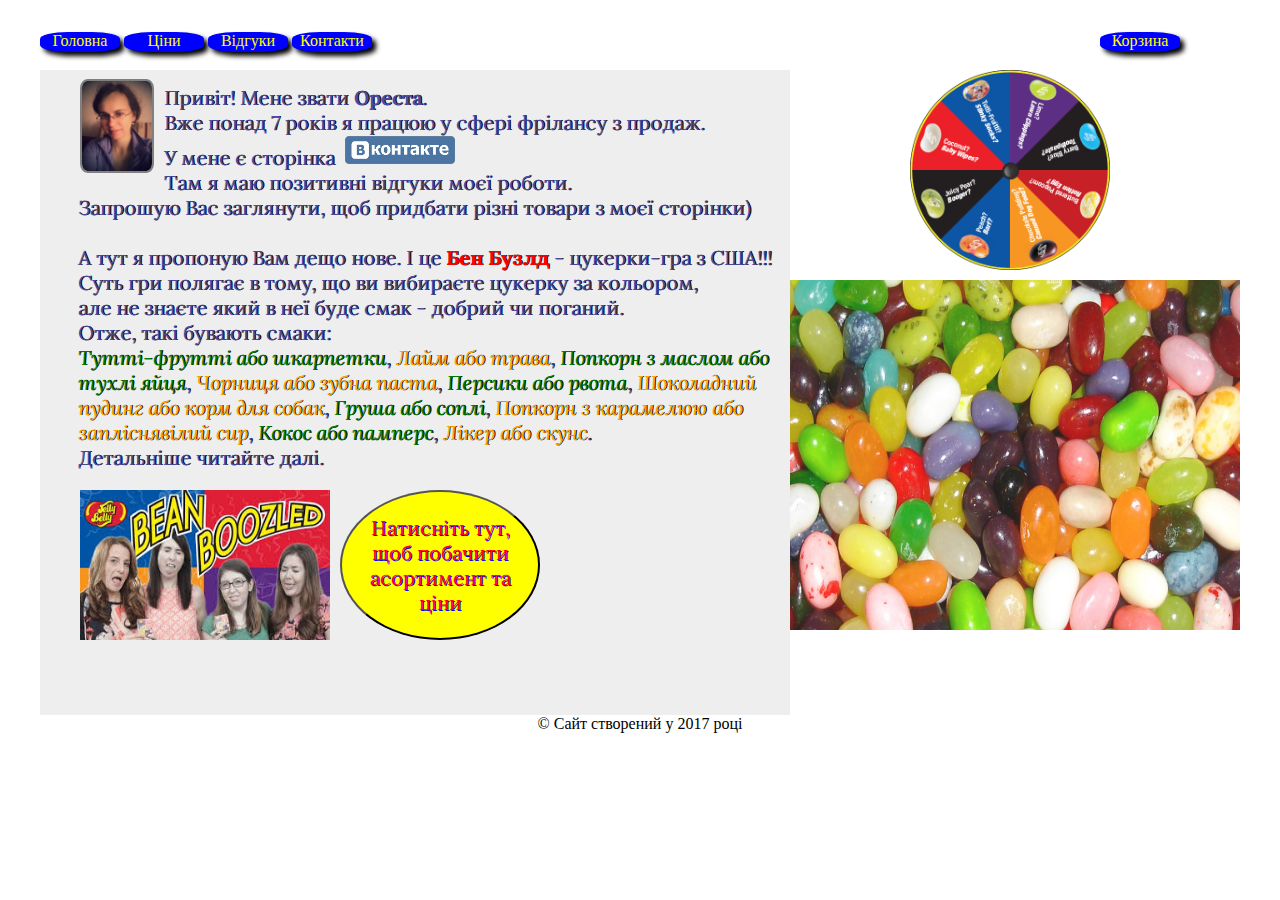
<file: index.html>
<!doctype html>
<html lang="en">
<head>
    <meta charset="UTF-8">
    <title>Project</title>
    <link href="https://fonts.googleapis.com/css?family=Lora" rel="stylesheet">
    <link rel="stylesheet" href="css/project.css">
    <meta name="viewport" content="width=device-width, initial-scale=1">
</head>
<body>
	<header>
   <nav class="fixed">
   <ul>
	<li><a href="#holovna"><p>Головна</p></a></li>
	<li><a href="ciny.html"><p>Ціни</p></a></li>
	<li><a href="#vidhuky"><p>Відгуки</p></a></li>
	<li><a href="contacts.html"><p>Контакти</p></a></li>
	</ul>
	</nav>
	<nav class="fixed2">
	<ul>
		<li><a href="#korzyna"><p>Корзина</p></a></li>
		</ul>
	</nav>
	</header>
	<main class="main">
		<img src="oresta.jpg" class="foto" alt="foto" align="left" width="70" height="90" hspace="10" vspace="19">
	<p class="text">Привіт! Мене звати <strong>Ореста</strong>.<br>
	Вже понад 7 років я працюю у сфері фрілансу з продаж.<br>
	У мене є сторінка <a href="https://vk.com/oresteja"><img src="vkontakte.png" alt="vkontakte" width="110" height="28" hspace="5" vspace="1"></a><br>
	Там я маю позитивні відгуки моєї роботи.<br>
	Запрошую Вас заглянути, щоб придбати різні товари з моєї сторінки)<br><br>
	А тут я пропоную Вам дещо нове.	І це <strong><span class="red">Бен Бузлд</span></strong> - цукерки-гра з США!!!<br>
	Суть гри полягає в тому, що ви вибираєте цукерку за кольором,<br> але не знаєте який в неї буде смак
	- добрий чи поганий.<br>
	Отже, такі бувають смаки:<br>
	<span class="green">Тутті-фрутті або шкарпетки</span>, <span class="orange">Лайм або трава</span>, <span class="green">Попкорн з маслом або тухлі яйця</span>,
	<span class="orange">Чорниця або зубна паста</span>, <span class="green">Персики або рвота</span>, <span class="orange">Шоколадний пудинг або корм для собак</span>,
	<span class="green">Груша або соплі</span>, <span class="orange">Попкорн з карамелюю або запліснявілий сир</span>, 	<span class="green">Кокос або памперс</span>,
	<span class="orange">Лікер або скунс</span>.<br>
	Детальніше читайте далі.</p>
	<a href="ciny.html"><img src="girls.jpg" alt="logo" align="left" width="250" height="150" hspace="10"></a>
	<a href="ciny.html"><button type="button" class="tut" >Натисніть тут,<br> щоб побачити<br> асортимент та ціни</button></a>
	
	</main>
	<aside class="aside">
        <div id="spin"><img src="spinner.png" alt="Spinner" width="200" height="200">
        </div>
        <div class="opacity"><img src="sweets.jpg" alt="sweets" width="450" height="350"></div>
       
       
    </aside>
	<footer class="footer">
    <p><center>© Сайт створений у 2017 році</center></p>
</footer>
</body>
</html>
</file>
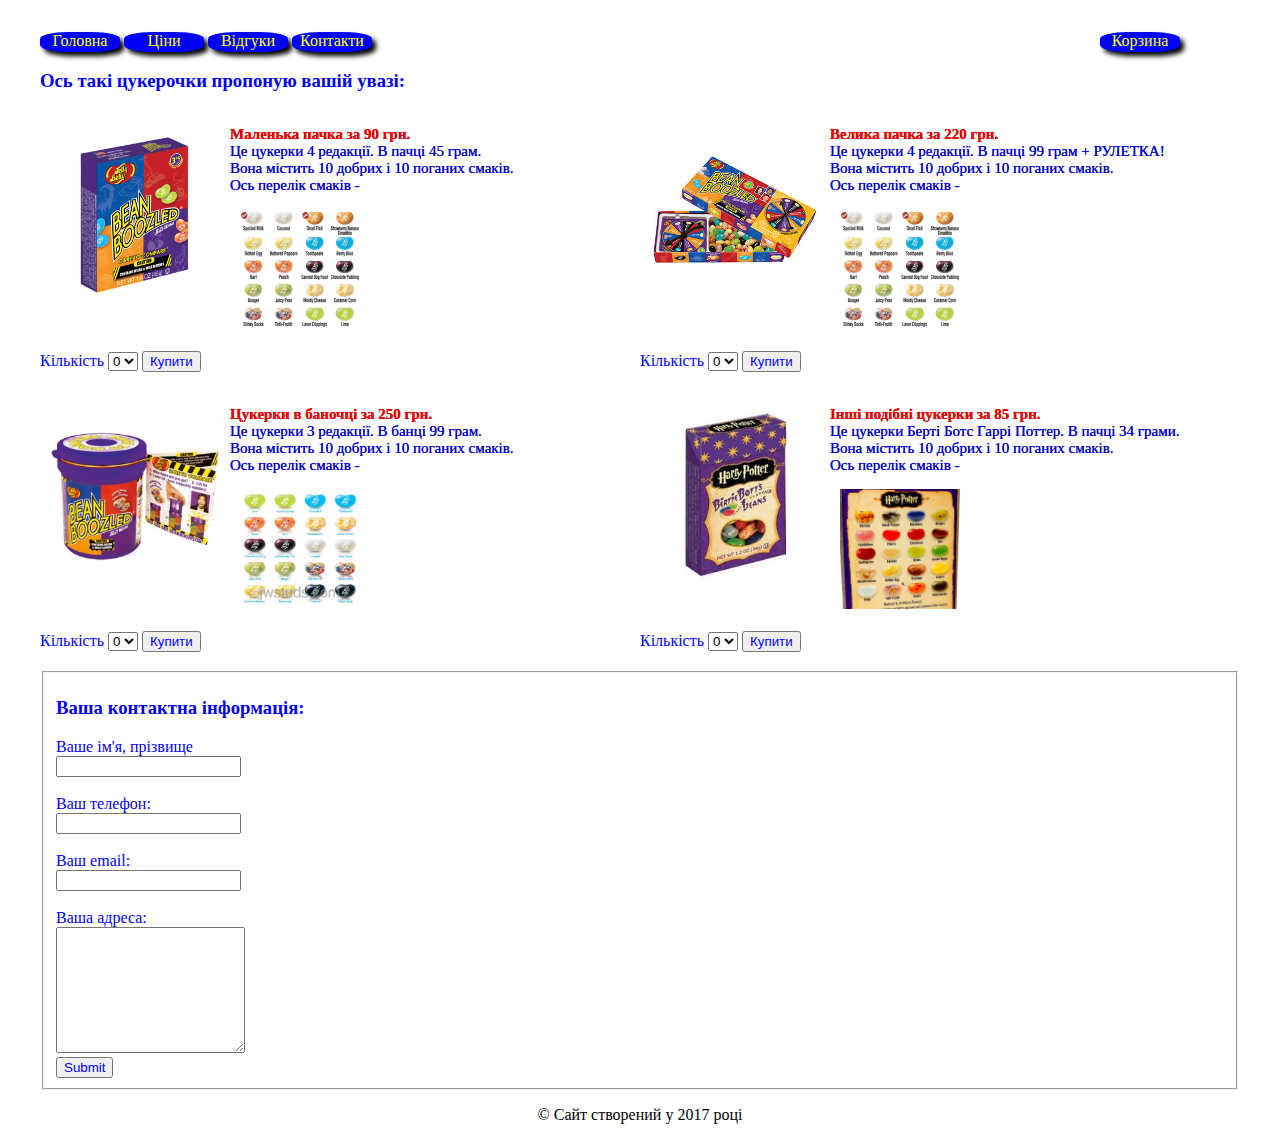
<file: ciny.html>
<!doctype html>
<html lang="en">
<head>
    <meta charset="UTF-8">
    <title>Project2</title></title>
    <link rel="stylesheet" href="css/ciny.css">
    <meta name="viewport" content="width=device-width, initial-scale=1">
</head>
<body class="body">
     <header>
   <nav class="fixed">
   <ul>
	<li><a href="index.html"><p>Головна</p></a></li>
	<li><a href="ciny.html"><p>Ціни</p></a></li>
	<li><a href="#vidhuky"><p>Відгуки</p></a></li>
	<li><a href="contacts.html"><p>Контакти</p></a></li>
	</ul>
	</nav>
	<nav class="fixed2">
	<ul>
		<li><a href="#korzyna"><p>Корзина</p></a></li>
		</ul>
	</nav>
	</header>
	<section class="section">
	<article class="title">
	        <h3>
	            Ось такі цукерочки пропоную вашій увазі:
	        </h3>
	</article>
	
    <article class="article">
	    <img src="smallpack.jpg" alt="smallpack"  align="left" width="170" height="170" hspace="10" vspace="20">
	    <p><strong><span class="red">Маленька пачка за 90 грн.</span></strong><br>
	    Це цукерки 4 редакції. В пачці 45 грам.<br>
	    Вона містить 10 добрих і 10 поганих смаків.<br>
	    Ось перелік смаків - </p>
	    <img src="tastes.jpg" alt="tastes" width="120" height="120" hspace="10">
	     <br>
	     <br>
    <label>Кількість
	     <select name="quantity">
    <option value="0">0</option>
    <option value="1">1</option>
    <option value="2">2</option>
    <option value="3">3</option>
    <option value="4">4</option>
    <option value="5">5</option>
            </select>
    </label>
    <button type="button">Купити</button>
    </article>
	<article class="article">
	    <img src="bigpack.jpg" alt="smallpack"  align="left" width="170" height="170" hspace="10" vspace="20">
	     <p><strong><span class="red">Велика пачка за 220 грн.</span></strong><br>
	    Це цукерки 4 редакції. В пачці 99 грам + РУЛЕТКА!<br>
	    Вона містить 10 добрих і 10 поганих смаків.<br>
	    Ось перелік смаків - </p>
	    <img src="tastes.jpg" alt="tastes" width="120" height="120" hspace="10">
	    <br>
	    <br>
	     <label>Кількість
	     <select name="quantity">
    <option value="0">0</option>
    <option value="1">1</option>
    <option value="2">2</option>
    <option value="3">3</option>
    <option value="4">4</option>
    <option value="5">5</option>
            </select>
    </label>
	     <button type="button">Купити</button>
    </article>
    <article class="article">
        <img src="bottle.jpg" alt="smallpack"  align="left" width="170" height="170" hspace="10" vspace="20">
         <p><strong><span class="red">Цукерки в баночці за 250 грн.</span></span></strong><br>
        Це цукерки 3 редакції. В банці 99 грам.<br>
	    Вона містить 10 добрих і 10 поганих смаків.<br>
	    Ось перелік смаків - </p>
	    <img src="tastes2.png" alt="tastes2" width="120" height="120" hspace="10">
	    <br>
	    <br>
	     <label>Кількість
	     <select name="quantity">
    <option value="0">0</option>
    <option value="1">1</option>
    <option value="2">2</option>
    <option value="3">3</option>
    <option value="4">4</option>
    <option value="5">5</option>
            </select>
    </label>
	     <button type="button">Купити</button>
    </article>
    <article class="article">
        <img src="harry.jpg" alt="smallpack"  align="left" width="170" height="170" hspace="10" vspace="20">
         <p><strong><span class="red">Інші подібні цукерки за 85 грн.</span></strong><br>
        Це цукерки Берті Ботс Гаррі Поттер. В пачці 34 грами.<br>
	    Вона містить 10 добрих і 10 поганих смаків.<br>
	    Ось перелік смаків - </p>
	    <img src="tastes3.jpg" alt="tastes3" width="120" height="120" hspace="10">
	    <br>
	    <br>
	     <label>Кількість
	     <select name="quantity">
    <option value="0">0</option>
    <option value="1">1</option>
    <option value="2">2</option>
    <option value="3">3</option>
    <option value="4">4</option>
    <option value="5">5</option>
            </select>
    </label>
	     <button type="button">Купити</button>
    </article>
	</section>
	<aside>
	   <br>
	<form method="POST" action="https://formspree.io/oresteja@gmail.com">
	<fieldset>
    <h3>Ваша контактна інформація:</h3>
       
    <label>Ваше ім'я, прізвище<br>
            <input type="text" name="client name" required>
    </label>
       <br>
       <br>
    <label>Ваш телефон:<br>
             <input type="tel" name="client phone" required>  
    </label>
       <br>
       <br>
       <label>Ваш email:<br>
            <input type="email" name="client email"> 
    </label>
       <br>
       <br>
        <label>Ваша адреса:
    <br>
            <textarea name="message" rows="8" cols="21">
            </textarea>
    </label>
    <br>
    <input type="submit" class="one">
    </fieldset>
    </form>
	</aside>
	<footer>
    <p><center>© Сайт створений у 2017 році</center></p>
</footer>
	
</body>
</html>
</file>
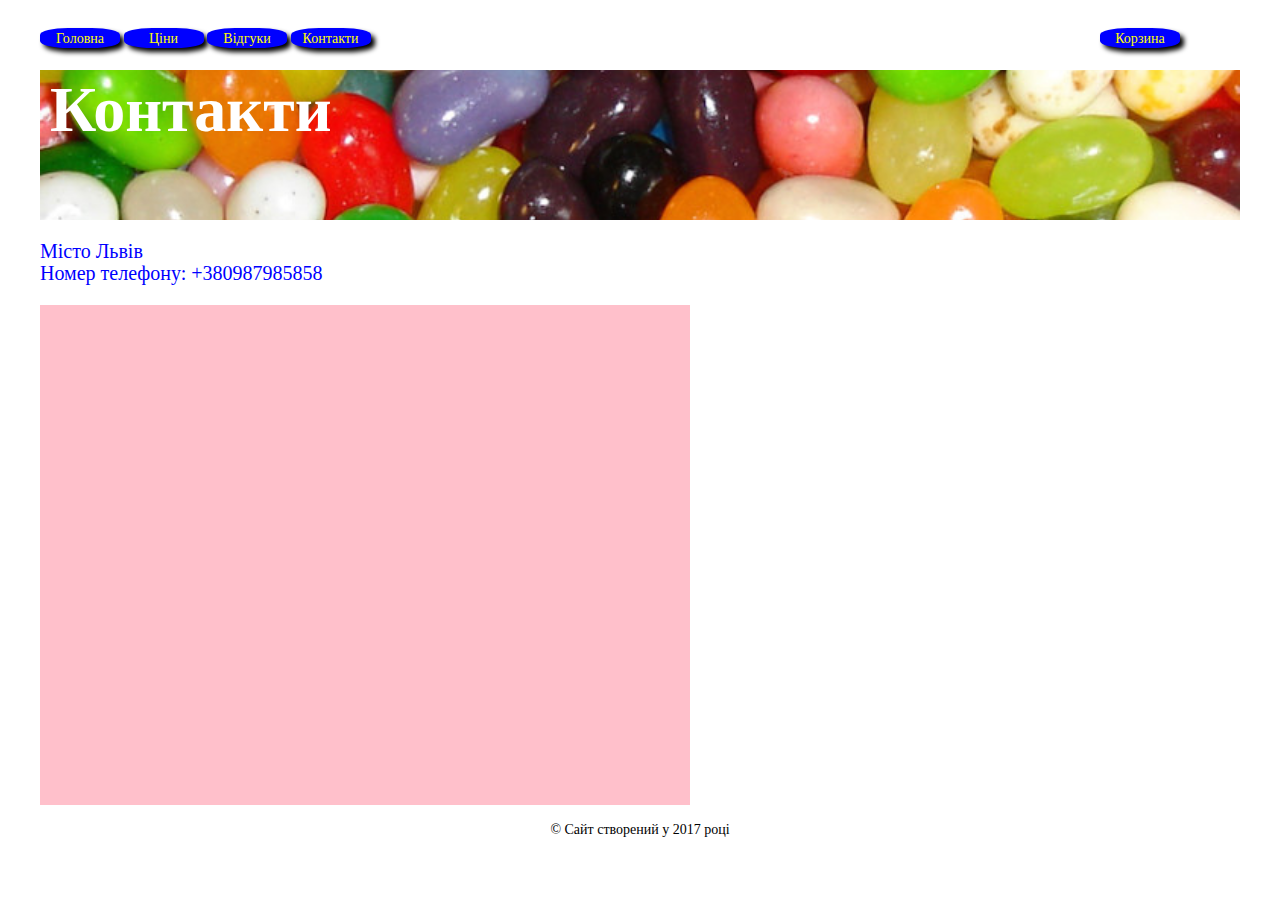
<file: contacts.html>
<!doctype html>
<html lang="en">
<head>
    <meta charset="UTF-8">
    <title>Contacts</title>
     <link rel="stylesheet" href="css/contacts.css">
     <link rel="stylesheet" href="css/index-layout.css">
    <meta name="viewport" content="width=device-width, initial-scale=1">
</head>
<body>
    <header>
   <nav class="fixed">
   <ul>
	<li><a href="index.html"><p>Головна</p></a></li>
	<li><a href="ciny.html"><p>Ціни</p></a></li>
	<li><a href="#vidhuky"><p>Відгуки</p></a></li>
	<li><a href="contacts.html"><p>Контакти</p></a></li>
	</ul>
	</nav>
	<nav class="fixed2">
	<ul>
		<li><a href="#korzyna"><p>Корзина</p></a></li>
		</ul>
	</nav>
	</header>
    <article class="article">
            <h2>Контакти</h2>
    </article>
           <span class="contacts"><p>Місто Львів<br> Номер телефону: +380987985858</p></span>
    <div class="place">
	<iframe src="https://www.google.com/maps/embed?pb=!1m18!1m12!1m3!1d2575.4781133467964!2d24.049165315707793!3d49.79587847939044!2m3!1f0!2f0!3f0!3m2!1i1024!2i768!4f13.1!3m3!1m2!1s0x473ae872e07b49e5%3A0x887aa2cda69102fc!2z0L_RgNC-0YHQv9C10LrRgiDQp9C10YDQstC-0L3QvtGXINCa0LDQu9C40L3QuCwgNTAsINCb0YzQstGW0LIsINCb0YzQstGW0LLRgdGM0LrQsCDQvtCx0LvQsNGB0YLRjA!5e0!3m2!1suk!2sua!4v1481306934724" 
	align="center" width="600" height="450" frameborder="0" style="border: 0" allowfullscreen></iframe>
	</div>
	
    <footer>
    <p><center>© Сайт створений у 2017 році</center></p>
</footer>
</body>
</html>
</file>
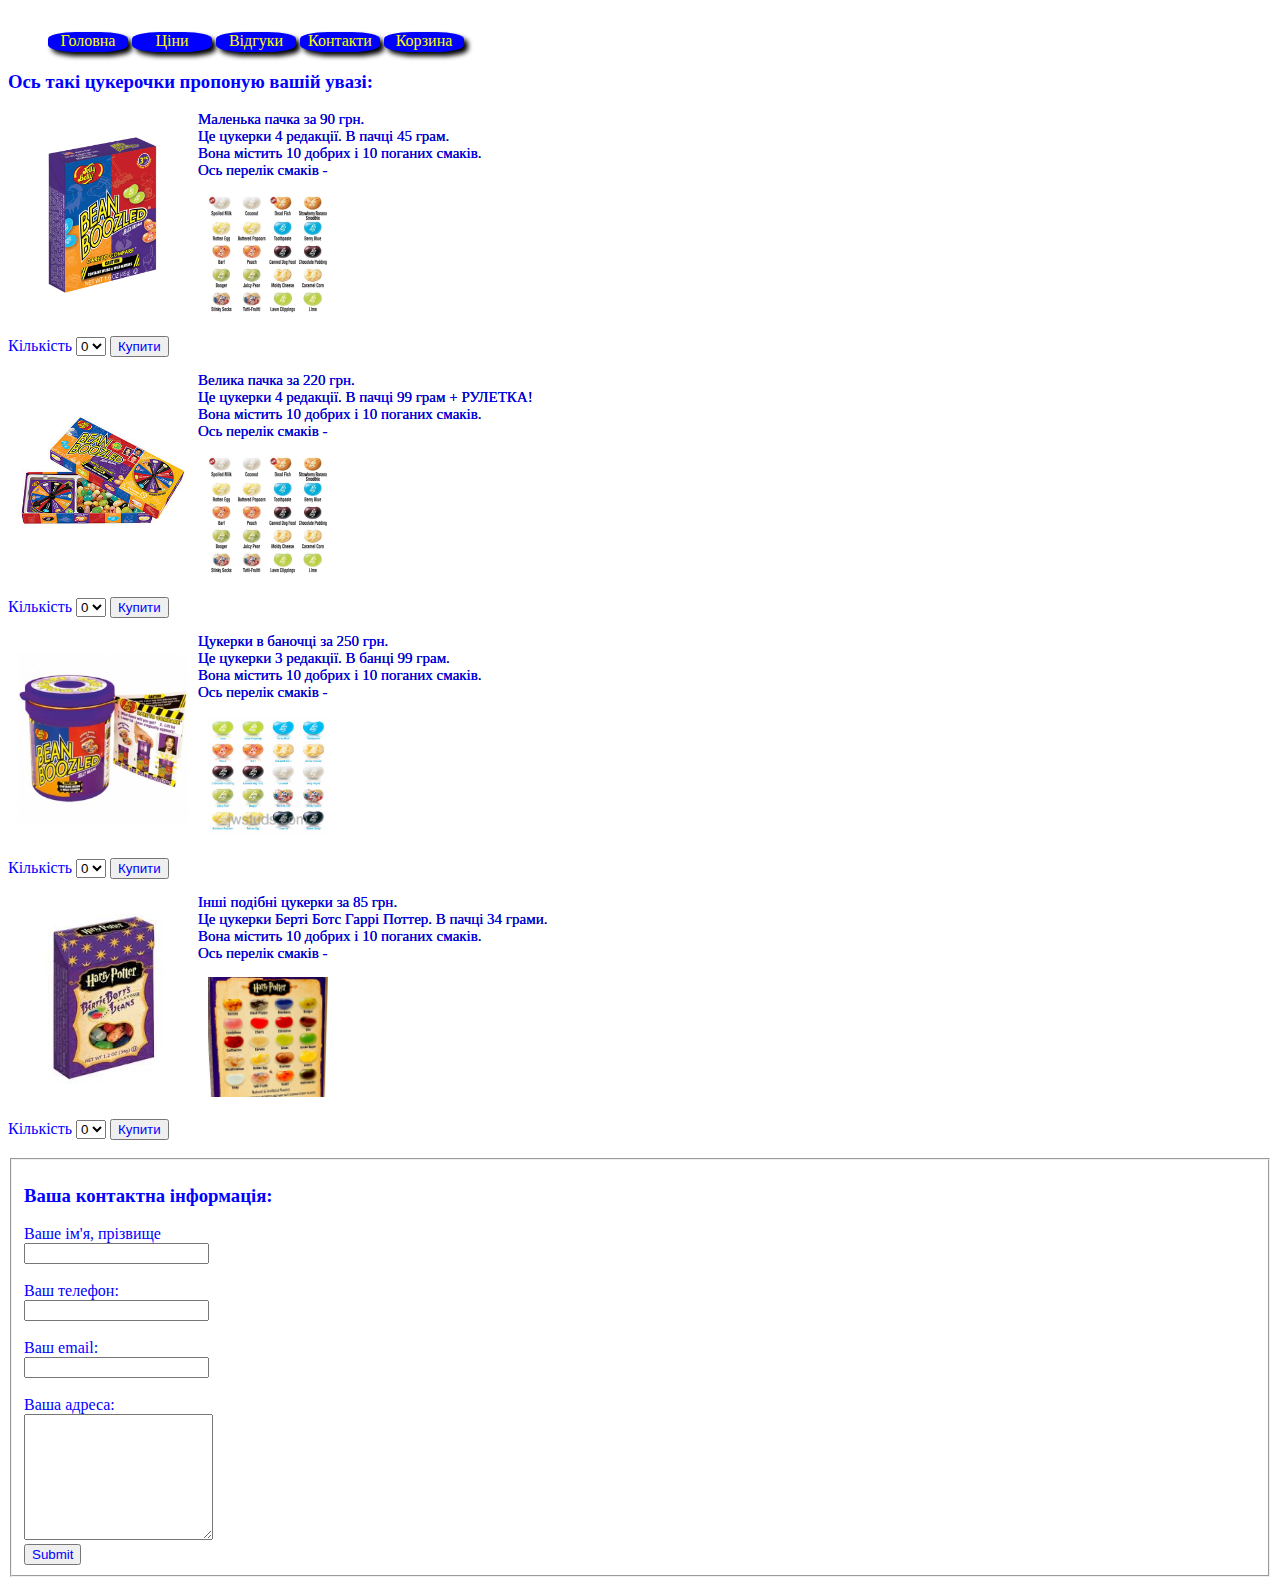
<file: index2.html>
<!doctype html>
<html lang="en">
<head>
    <meta charset="UTF-8">
    <title>Project2</title></title>
    <link rel="stylesheet" href="css/project2.css">
</head>
<body>
     <header>
         <nav>
   <ul>
	<li><a href="index.html"><p>Головна</p></a></li>
	<li><a href="#ciny"><p>Ціни</p></a></li>
	<li><a href="#vidhuky"><p>Відгуки</p></a></li>
	<li><a href="#kontakty"><p>Контакти</p></a></li>
	<li><a href="#korzyna"><p>Корзина</p></a></li>
	</ul>
	</nav>
	</header>
	<section>
	    <article>
	        <h3>
	            Ось такі цукерочки пропоную вашій увазі:
	        </h3>
	    </article>
    <article>
	    <img src="smallpack.jpg" alt="smallpack"  align="left" width="170" height="170" hspace="10" vspace="20">
	    <p>Маленька пачка за 90 грн.<br>
	    Це цукерки 4 редакції. В пачці 45 грам.<br>
	    Вона містить 10 добрих і 10 поганих смаків.<br>
	    Ось перелік смаків - </p>
	    <img src="tastes.jpg" alt="tastes" width="120" height="120" hspace="10">
	     <br>
	     <br>
    <label>Кількість
	     <select name="quantity">
    <option value="0">0</option>
    <option value="1">1</option>
    <option value="2">2</option>
    <option value="3">3</option>
    <option value="4">4</option>
    <option value="5">5</option>
            </select>
    </label>
    <button type="button">Купити</button>
    </article>
	<article>
	    <img src="bigpack.jpg" alt="smallpack"  align="left" width="170" height="170" hspace="10" vspace="20">
	     <p>Велика пачка за 220 грн.<br>
	    Це цукерки 4 редакції. В пачці 99 грам + РУЛЕТКА!<br>
	    Вона містить 10 добрих і 10 поганих смаків.<br>
	    Ось перелік смаків - </p>
	    <img src="tastes.jpg" alt="tastes" width="120" height="120" hspace="10">
	    <br>
	    <br>
	     <label>Кількість
	     <select name="quantity">
    <option value="0">0</option>
    <option value="1">1</option>
    <option value="2">2</option>
    <option value="3">3</option>
    <option value="4">4</option>
    <option value="5">5</option>
            </select>
    </label>
	     <button type="button">Купити</button>
    </article>
    <article>
        <img src="bottle.jpg" alt="smallpack"  align="left" width="170" height="170" hspace="10" vspace="20">
         <p>Цукерки в баночці за 250 грн.<br>
        Це цукерки 3 редакції. В банці 99 грам.<br>
	    Вона містить 10 добрих і 10 поганих смаків.<br>
	    Ось перелік смаків - </p>
	    <img src="tastes2.png" alt="tastes2" width="120" height="120" hspace="10">
	    <br>
	    <br>
	     <label>Кількість
	     <select name="quantity">
    <option value="0">0</option>
    <option value="1">1</option>
    <option value="2">2</option>
    <option value="3">3</option>
    <option value="4">4</option>
    <option value="5">5</option>
            </select>
    </label>
	     <button type="button">Купити</button>
    </article>
    <article>
        <img src="harry.jpg" alt="smallpack"  align="left" width="170" height="170" hspace="10" vspace="20">
         <p>Інші подібні цукерки за 85 грн.<br>
        Це цукерки Берті Ботс Гаррі Поттер. В пачці 34 грами.<br>
	    Вона містить 10 добрих і 10 поганих смаків.<br>
	    Ось перелік смаків - </p>
	    <img src="tastes3.jpg" alt="tastes3" width="120" height="120" hspace="10">
	    <br>
	    <br>
	     <label>Кількість
	     <select name="quantity">
    <option value="0">0</option>
    <option value="1">1</option>
    <option value="2">2</option>
    <option value="3">3</option>
    <option value="4">4</option>
    <option value="5">5</option>
            </select>
    </label>
	     <button type="button">Купити</button>
    </article>
	</section>
	<aside>
	   <br>
	   <form method="POST" action="https://formspree.io/oresteja@gmail.com">
    
    <fieldset><h3>Ваша контактна інформація:</h3>
       
    <label>Ваше ім'я, прізвище<br>
            <input type="text" name="client name" required>
    </label>
       <br>
       <br>
    <label>Ваш телефон:<br>
             <input type="tel" name="client phone" required>  
    </label>
       <br>
       <br>
       <label>Ваш email:<br>
            <input type="email" name="client email"> 
    </label>
       <br>
       <br>
        <label>Ваша адреса:
    <br>
            <textarea name="message" rows="8" cols="21">
            </textarea>
    </label>
    <br>
    <input type="submit" class="one">
    </fieldset>
    </form>
	</aside>
	
	
</body>
</html>
</file>
<file: css/project.css>
body{
	max-width: 1200px;
	height: 650px;
  margin: 0 auto;
}
.fixed {
  width: 1180px;
  height: 70px;
  position: fixed;
  top: 0;
  left: 0;
  float: left;
  background-color: white;
}
.fixed2{
  width: 220px;
  height: 70px;
	position: fixed;
  float: left;
  top: 0;
  right: 0;
  background-color: white;
}
ul li{
	list-style: none;
	display: inline-block;
}
ul li a{
	display: block;
	width: 80px;
	height: 20px;
	background: blue;
	color: yellow;
	text-align: center;
	text-decoration: none;
	border-radius: 35%;
	box-shadow: 4px 4px 5px black;
	transition: 0.5s;
}
ul li a:hover{
	background: yellow;
	color: black
}
.foto{
	border-color: grey; 
	border-width: 2px;
  border-style: solid;
  border-radius: 10%;
}
.main{
	width: 720px;
	height: 650px;
	color: #4d4ba0;
	background: #EEE;
	padding: 60px 0px 5px 30px;
	float: left;
}
.text{
	font-size: 20px;
	text-shadow: 1px 0px 0px black;
	font-family: 'Lora', serif;
	padding: 5px 8px 0px 8px;
}
.red{
	color: red;
}
.green{
	color: green;
	font-style: italic;
}
.orange{
	color: orange;
	font-style: italic;
}
.tut {
	width: 200px;
	height: 150px;
	font-size: 20px;
	font-family: 'Lora', serif;
	text-shadow: 1px 1px 0px blue;
	color: red;
	background: yellow;
	border-radius: 50%;
	cursor: pointer;
}
.aside{
	width: 300px;
	height: 600px;
	padding: 70px;
	float: left;
	margin: -70px;
}
.footer{
	clear: both;
}
@keyframes spinnerRotate{
	from{transform:rotate(0deg);}
	to{transform:rotate(360deg);}
}
#spin{
	position: fixed;
	top: 70px;
	right: 170px;
	animation-name: spinnerRotate;
	animation-duration: 8s;
	animation-iteration-count: infinite;
	animation-timing-function: linear;
	z-index: 10;
}
.opacity{
	margin: 280px 0px 0px 0px;
	  opacity: 0.9;
    filter: alpha(opacity=50); /* For IE8 and earlier */
}
</file>
<file: css/ciny.css>
.body{
	max-width: 1200px;
	margin: 0 auto;
}
.fixed {
  width: 1180px;
  height: 70px;
  position: fixed;
  top: 0;
  left: 0;
  float: left;
  background-color: white;
}
.fixed2{
  width: 220px;
  height: 70px;
	position: fixed;
   float: left;
   top: 0;
  right: 0;
  background-color: white;
}
ul li{
	list-style: none;
	display: inline-block;
}
ul li a{
	display: block;
	width: 80px;
	height: 20px;
	background: blue;
	color: yellow;
	text-align: center;
	text-decoration: none;
	border-radius: 35%;
	box-shadow: 4px 4px 5px black;
	transition: 0.5s;
}
ul li a:hover{
	background: yellow;
	color: black;
}
.section{
	margin-top: 70px;
}
.article{
	width: 600px;
	height: 280px;
	float: left;
}
h3 {
	color: blue;
}
article > p {
	font-family: 'Lora', serif;
	font-size: 15px;
	color: blue;
	text-shadow: 0px 0px 0px black;
}
label {
	color: blue;
}
button {
	color: blue;
}
.one {
	color: blue;
}
.red{
	color: red;
}
</file>
<file: css/contacts.css>
body {
    max-width: 1200px;
    margin: 0 auto;
	font-size: 0.875em;
    line-height: 1.6em;
}
.fixed {
  width: 1180px;
  height: 70px;
  position: fixed;
  top: 0;
  left: 0;
  float: left;
  background-color: white;
}
.fixed2 {
  width: 220px;
  height: 70px;
	position: fixed;
  float: left;
  top: 0;
  right: 0;
  background-color: white;
}
ul li{
	list-style: none;
	display: inline-block;
}
ul li a{
	display: block;
	width: 80px;
	height: 20px;
	background: blue;
	color: yellow;
	text-align: center;
	text-decoration: none;
	border-radius: 35%;
	box-shadow: 4px 4px 5px black;
	transition: 0.5s;
}
ul li a:hover{
	background: yellow;
	color: black
}
.article {
    background-image: url("../img/sweets.jpg");
    background-position: center center;
    background-size: cover;
    height: 200px;
    display: flex;
    align-items: center;
    justify-content: flex-start;
    padding-left: 10%;
    padding: 10px;
}
article h2 {
    font-size: 4rem;
    color: white;
}
footer p {
    text-align: center;
}
.contacts {
    font-size: 20px;
    color: blue;
}
.place{
	width: 650px;
	height: 500px;
	color: red;
	background: blue;
	clear: both
}














.place{
	width: 650px;
	height: 500px;
	color: red;
	background: pink;
	clear: both
}
</file>
<file: css/index-layout.css>
main {
    display: flex;
}
@media screen and (max-width: 720px) {
    header {
        height: 150px;        
    }
    header h2 {
        font-size: 5rem;
    }
    main {
        flex-wrap: wrap;
    }
}
</file>
<file: css/project2.css>
ul li{
	list-style: none;
	display: inline-block;
}
ul li a{
	display: block;
	width: 80px;
	height: 20px;
	background: blue;
	color: yellow;
	text-align: center;
	text-decoration: none;
	border-radius: 35%;
	box-shadow: 4px 4px 5px black;
	transition: 0.5s;
}
ul li a:hover{
	background: yellow;
	color: black;
}
h3 {
	color: blue;
}
article > p {
	font-family: 'Lora', serif;
	font-size: 15px;
	color: blue;
	text-shadow: 0px 0px 0px black;
}
label {
	color: blue;
}
button {
	color: blue;
}
.one {
	color: blue;
}
	
	
	
}
</file>
